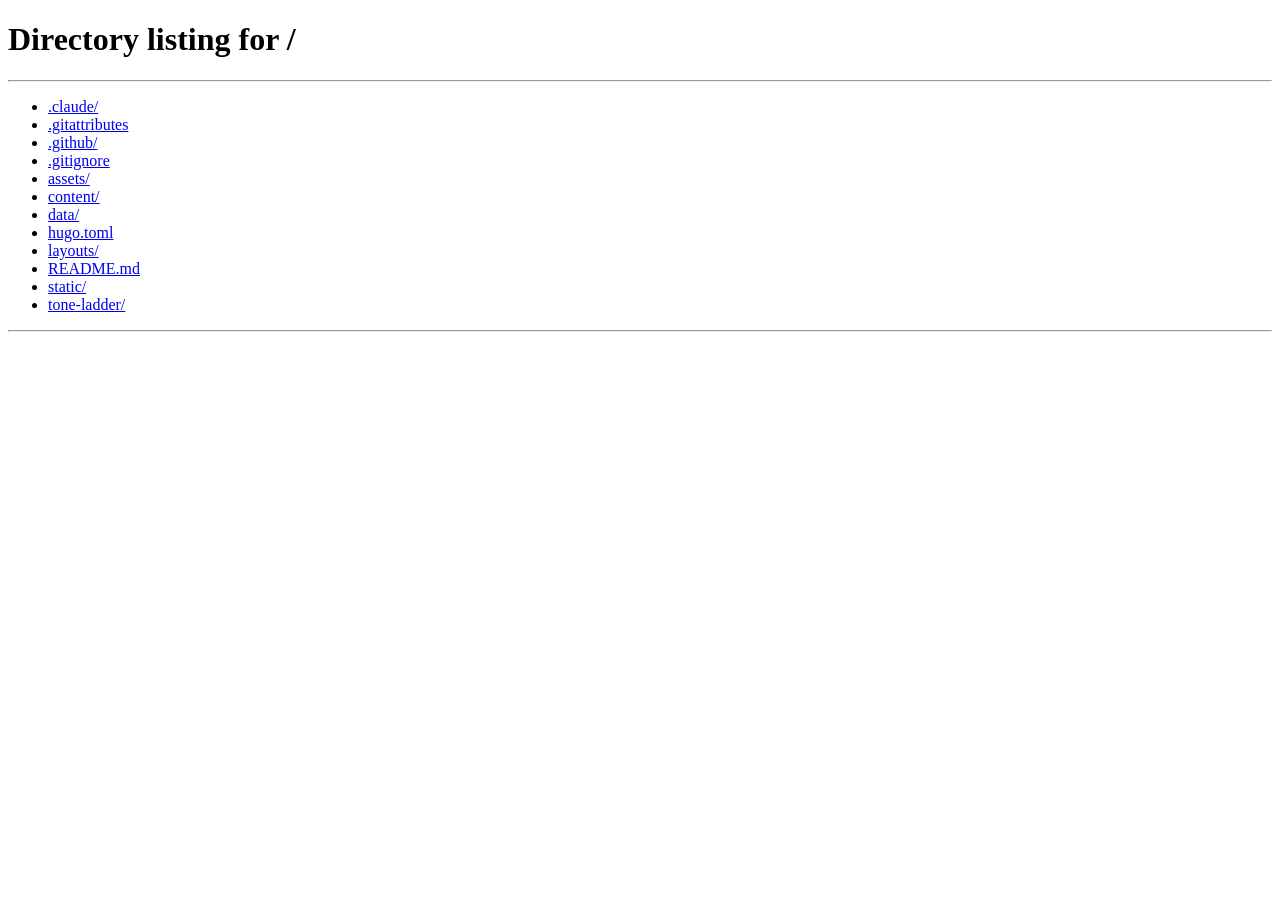
<file: static/about/index.html>
<!DOCTYPE html>
<html lang="en-AU">
<head>
<meta charset="utf-8">
<meta name="viewport" content="width=device-width, initial-scale=1">
<meta http-equiv="refresh" content="0; url=/#about">
<meta name="robots" content="noindex">
<link rel="canonical" href="https://noaware.io/">
<title>About · Mono No Aware Studios</title>
<style>
  html { background: #F3EFE7; color: #1F1B17; }
  body { margin: 0; padding: 48px 24px; font: 17px/1.55 "Instrument Sans", "Helvetica Neue", Helvetica, Arial, sans-serif; }
  a { color: #A9482E; } a:hover { color: #7E3421; }
</style>
</head>
<body>
<p>This page has moved. <a href="/#about">Continue to noaware.io/#about</a></p>
</body>
</html>
</file>
